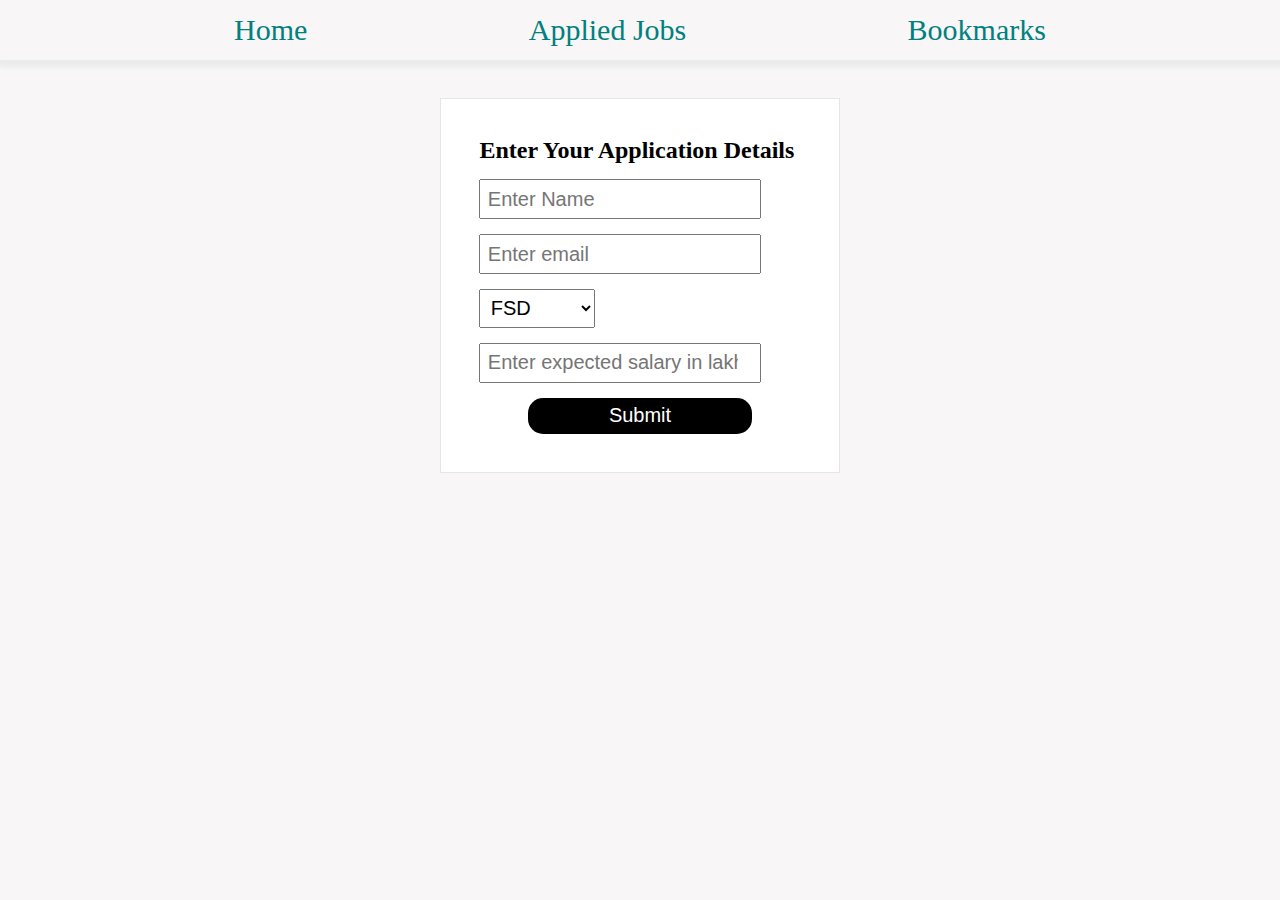
<file: index.html>
<!DOCTYPE html>
<html lang="en">
  <head>
    <meta charset="UTF-8" />
    <meta http-equiv="X-UA-Compatible" content="IE=edge" />
    <meta name="viewport" content="width=device-width, initial-scale=1.0" />
    <title>Home Page</title>
    <link rel="stylesheet" href="index.css" />
  </head>

  <body>
    <div id="links">
      <div><a href="index.html">Home</a></div>
      <div><a href="applied.html">Applied Jobs</a></div>
      <div><a href="bookmark.html">Bookmarks</a></div>
    </div>
    <form action="" id="form">
      <h2>Enter Your Application Details</h2>
      <input placeholder="Enter Name" id="name" name="name" type="text" />
      <input placeholder="Enter email" type="email" name="email" id="email" />
      <select name="role" id="role">
        <option value="FSD">FSD</option>
        <option value="Backend">Backend</option>
        <option value="Frontend">Frontend</option>
      </select>
      <input id="salary"
        type="number"
        placeholder="Enter expected salary in lakhs per annum "
      />
      <input id="submit" type="submit" name="submit" value="Submit" />
    </form>
  </body>
  <script>
    //you need to code here
    
document.querySelector("#form").addEventListener("submit",jobSubmit)
    var jobArr=JSON.parse(localStorage.getItem("jobList")) || [];
    function jobSubmit(){
      event.preventDefault()
      var jobObj={
        personName:form.name.value,
        personEmail:form.email.value,
        personRole:form.role.value,
        personSalary:form.salary.value,
      };
      jobArr.push(jobObj);
      console.log(jobArr)
      localStorage.setItem("jobList", JSON.stringify(jobArr));
    
    }
    
  </script>
</html>
</file>
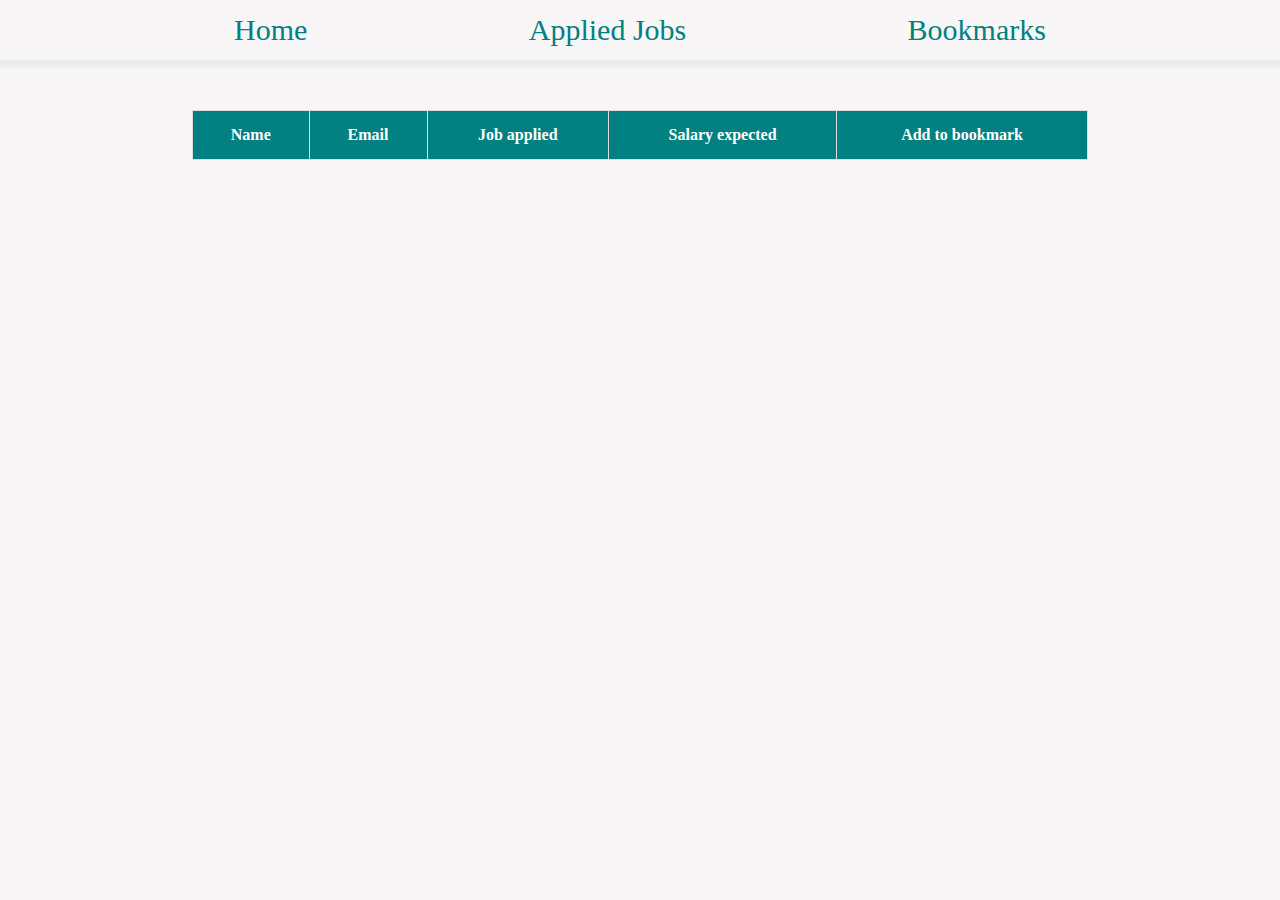
<file: applied.html>
<!DOCTYPE html>
<html lang="en">
  <head>
    <meta charset="UTF-8" />
    <meta http-equiv="X-UA-Compatible" content="IE=edge" />
    <meta name="viewport" content="width=device-width, initial-scale=1.0" />
    <title>Database</title>
    <link rel="stylesheet" href="commonStyles.css" />
  </head>

  <body>
    <div id="links">
      <div><a href="index.html">Home</a></div>
      <div><a href="applied.html">Applied Jobs</a></div>
      <div><a href="bookmark.html">Bookmarks</a></div>
    </div>

    <main>
      <table>
        <thead>
          <tr>
            <th>Name</th>
            <th>Email</th>
            <th>Job applied</th>
            <th>Salary expected</th>
            <th>Add to bookmark</th>
          </tr>
        </thead>
        <tbody id="body">
          <!-- Append your output to tbody -->
            
         </tbody>
      </table>
    </main>
  </body>
  <script>
    //you need to code here
    var bookmarkArr=[];

    var jobArr=JSON.parse(localStorage.getItem("jobList"))||[]

    displayData(jobArr)

    function displayData(jobArr){
      jobArr.forEach(function(elem){
        var tr = document.createElement("tr");

        var td1 = document.createElement("td");
        td1.innerText=elem.personName;

        var td2 = document.createElement("td");
        td2.innerText=elem.personEmail;

        var td3 = document.createElement("td");
        td3.innerText=elem.personRole;

        var td4= document.createElement("td");
        td4.innerText=elem.personSalary;

        var td5=document.createElement("td")
        td5.innerText="Bookmark";
        td5.style.color="green";
        td5.style.cursor="pointer"
        td5.addEventListener("click",function(){
          bookmarFunction(elem);
        });


      tr.append(td1,td2,td3,td4,td5)
      document.querySelector("body").append(tr)
      });
    }

    function bookmarFunction(elem){
      bookmarkArr.push(elem)
      localStorage.setItem("sampleBookmark",JSON.stringify(bookmarkArr))
    }

  </script>
</html>
</file>
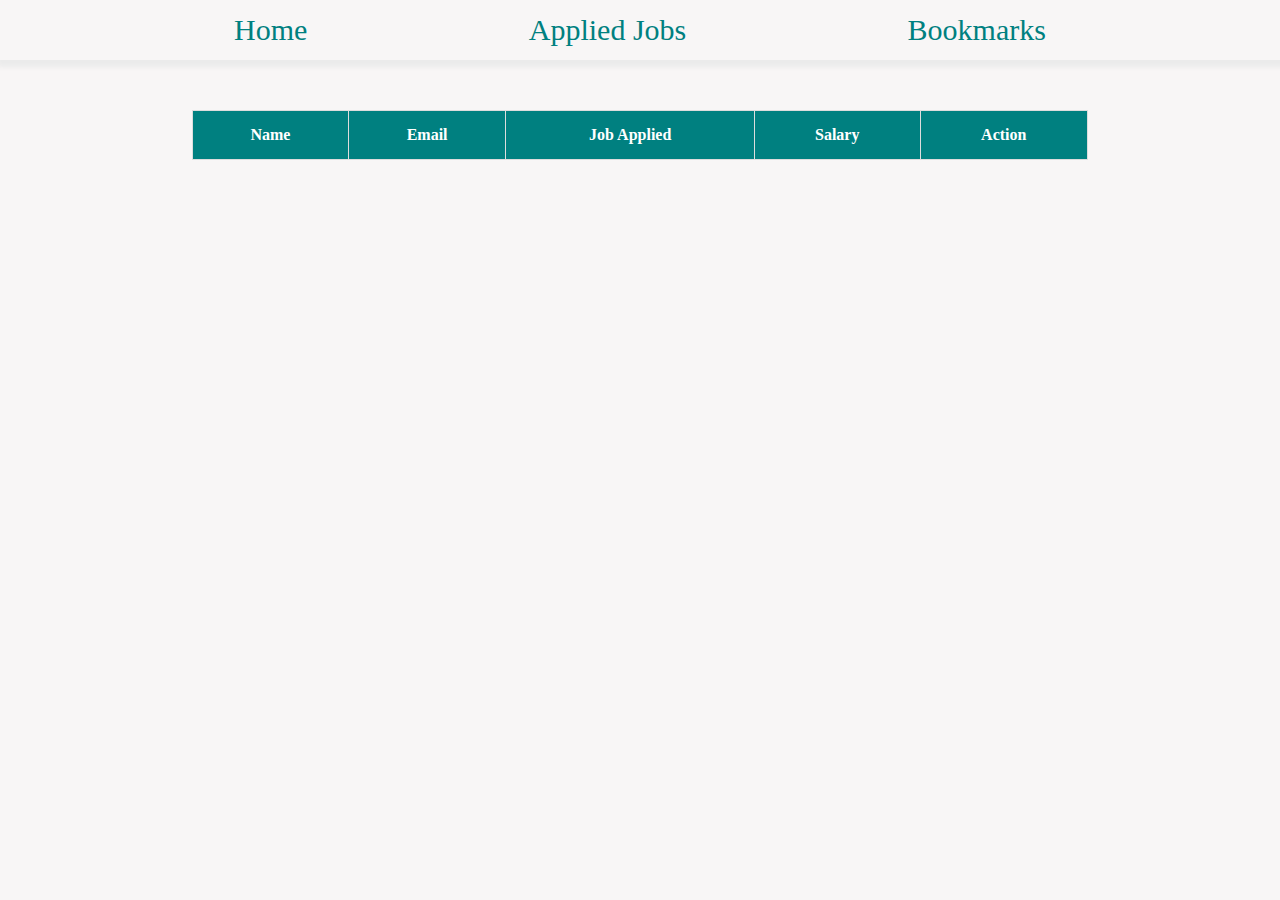
<file: bookmark.html>
<!DOCTYPE html>
<html lang="en">
  <head>
    <meta charset="UTF-8" />
    <meta http-equiv="X-UA-Compatible" content="IE=edge" />
    <meta name="viewport" content="width=device-width, initial-scale=1.0" />
    <title>Admitted</title>
    <link rel="stylesheet" href="commonStyles.css" />
  </head>
  <style>
    .deleText{
      color: red;
      cursor: pointer;
    }
  </style>

  <body>
    <div id="links">
      <div><a href="index.html">Home</a></div>
      <div><a href="applied.html">Applied Jobs</a></div>
      <div><a href="bookmark.html">Bookmarks</a></div>
    </div>
    <main>
      <table>
        <thead>
          <tr>
            <th>Name</th>
            <th>Email</th>
            <th>Job Applied</th>
            <th>Salary</th>
            <th>Action</th>
          </tr>
        </thead>
        <tbody id="body"></tbody>
      </table>
    </main>
  </body>
  <script>
    //you need to code here

    var jobArr=JSON.parse(localStorage.getItem("sampleBookmark"))||[];

    displayData(jobArr);

    function displayData(data){

      data.forEach(function(elem,index){
        var tr = document.createElement("tr");
        var td1 = document.createElement("td");
        td1.innerText=elem.personName;
        var td2 = document.createElement("td");
        td2.innerText=elem.personEmail;
        var td3 = document.createElement("td");
        td3.innerText=elem.personRole;
        var td4= document.createElement("td");
        td4.innerText=elem.personSalary;
        var td5=document.createElement("td");
        td5.setAttribute("class","deleText")
        td5.innerText="Delete"
        td5.addEventListener("click", function(){
          deleteItem(elem,index)
        });

      tr.append(td1,td2,td3,td4,td5)
      document.querySelector("tbody").append(tr)
      });
    }

    function deleteItem(elem,index){
      jobArr.splice(index,1);
      localStorage.setItem("sampleBookmark",JSON.stringify(jobArr));
      window.location.reload();
    }

  </script>
</html>
</file>
<file: index.css>
* {
  margin: 0;
  padding: 0;
  box-sizing: border-box;
}
body {
  background-color: rgb(248, 246, 246);
}
/* Navbar related css */

#links {
  display: flex;
  justify-content: space-evenly;
  padding: 1%;
  box-shadow: 2px 2px 5px 5px rgb(235, 235, 235);
}

#links > div {
  display: flex;
  list-style: none;
}
#links a {
  text-decoration: none;
  color: teal;
  font-size: 30px;
}
#submit {
  width: 70%;
  margin: auto;
  background-color: black;
  color: white;
  border: none;
  border-radius: 15px;
}
/* Navbar related css */

/* Form related css */

input,
select {
  display: block;
  margin: 15px 0px;
  font-size: 20px;
  padding: 2%;
}
option {
  font-size: 25px;
}
form {
  width: 400px;
  border: 1px solid rgb(230, 230, 230);
  margin: 3% auto;
  padding: 3%;
  background: white;
}
/* Form related css */
</file>
<file: commonStyles.css>
* {
  margin: 0;
  padding: 0;
  box-sizing: border-box;
}
body {
  background-color: rgb(248, 246, 246);
}
/* Navbar related css */

#links {
  display: flex;
  justify-content: space-evenly;
  padding: 1%;
  box-shadow: 2px 2px 5px 5px rgb(235, 235, 235);
}

#links > div {
  display: flex;
  list-style: none;
}
#links a {
  text-decoration: none;
  color: teal;
  font-size: 30px;
}

table,
td,
th {
  border: 1px solid #ddd;
}

table {
  border-collapse: collapse;
  width: 70%;
  margin: auto;
  margin-top: 50px;
}



th,
td {
  padding: 15px;
}

tr > th {
  background-color: teal;
  color: white;
  margin: auto;
}
</file>
